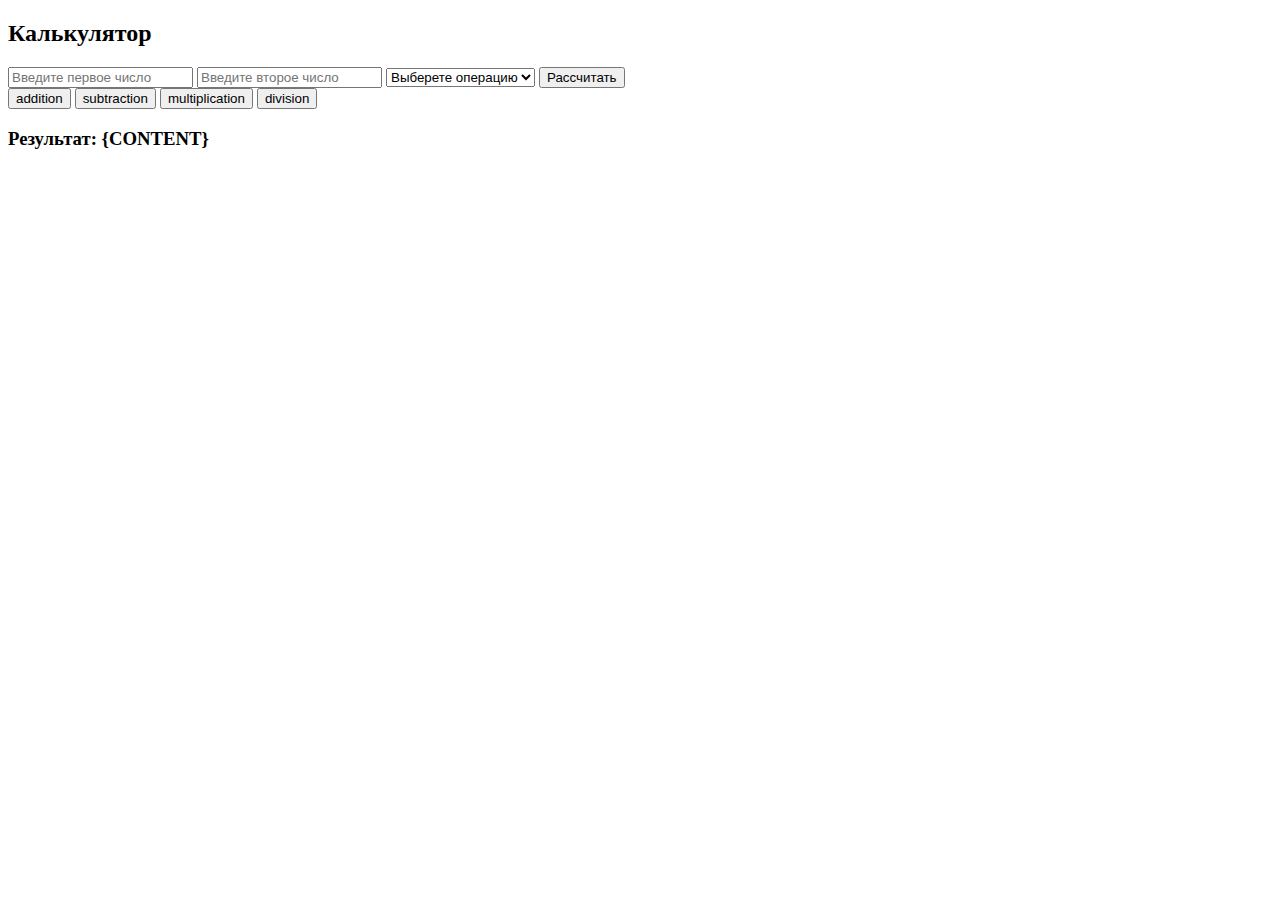
<file: L6/1/index.html>
<!DOCTYPE html>
<html lang="en">
<head>
    <meta charset="UTF-8">
    <title>Title</title>
</head>
<body>
<h2>Калькулятор</h2>
<form>
    <input type="number" name="a" placeholder="Введите первое число">
    <input type="number" name="b" placeholder="Введите второе число">

    <select name="operation">
        <option>Выберете операцию</option>
        <option value="addition">Сложение</option>
        <option value="subtraction">Вычетание</option>
        <option value="multiplication">Умножение</option>
        <option value="division">Деление</option>
    </select>
    <input type="submit" value="Рассчитать"><br>

    <input type="submit" name="operation" value="addition">
    <input type="submit" name="operation" value="subtraction">
    <input type="submit" name="operation" value="multiplication">
    <input type="submit" name="operation" value="division">
</form>

<h3>Результат: {CONTENT}</h3>

</body>
</html>
</file>
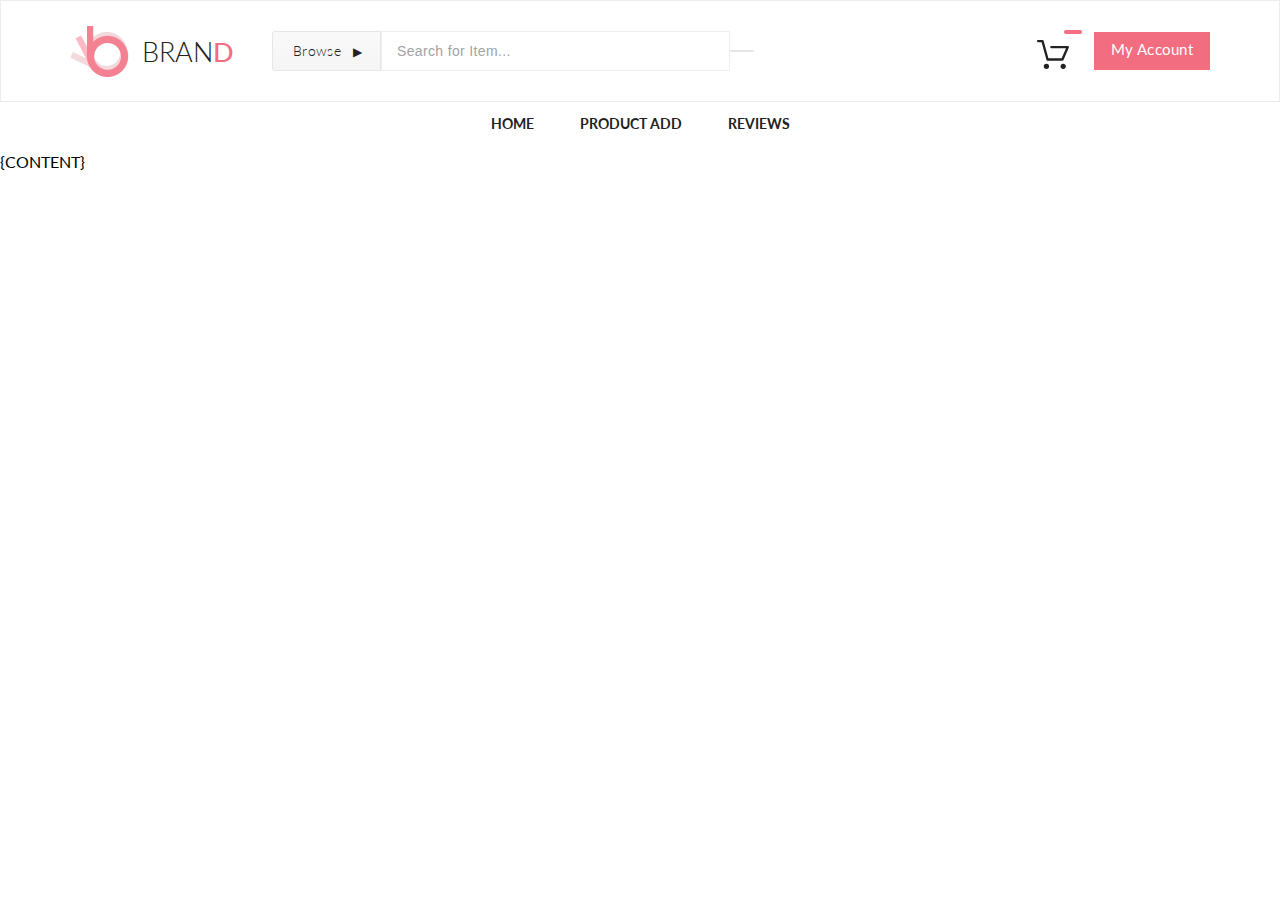
<file: L6/site/index.html>
<!DOCTYPE html>
<html lang="en">
<head>
    <meta charset="UTF-8">
    <title>Title</title>
    <link rel="stylesheet" href="style.css">
    <link href="https://fonts.googleapis.com/css?family=Lato:100,300,400,700,900" rel="stylesheet">
    <link rel="stylesheet" href="https://use.fontawesome.com/releases/v5.5.0/css/all.css"
          integrity="sha384-B4dIYHKNBt8Bc12p+WXckhzcICo0wtJAoU8YZTY5qE0Id1GSseTk6S+L3BlXeVIU" crossorigin="anonymous">
</head>
<body>

<header class="header">
    <div class="container header-flex">
        <div class="header-left">
            <a class="logo" href="/L6/site/"><img class="img-logo" src="img/logo.png" alt="logo">BRAN <span
                    class="pink-D">D</span></a>
            <form class="header-form" action="">
                <details class="Browse-details">
                    <summary class="Browse">Browse</summary>
                    <div class="browse-drop-box">
                        <div class="browse-drop-flex">
                            <h3 class="drop-heading">Women</h3>
                            <ul class="browse-drop-menu">
                                <li><a class="drop-link" href="">Dresses</a></li>
                                <li><a class="drop-link" href="">Tops</a></li>
                                <li><a class="drop-link" href="">Sweaters/Knits</a></li>
                                <li><a class="drop-link" href="">Jackets/Coats</a></li>
                                <li><a class="drop-link" href="">Blazers</a></li>
                                <li><a class="drop-link" href="">Denim</a></li>
                                <li><a class="drop-link" href="">Leggings/Pants</a></li>
                                <li><a class="drop-link" href="">Skirts/Shorts</a></li>
                                <li><a class="drop-link" href="">Accessories </a></li>
                            </ul>
                        </div>
                        <div class="browse-drop-flex">
                            <h3 class="drop-heading">Man</h3>
                            <ul class="browse-drop-menu">
                                <li><a class="drop-link" href="">Tees/Tank tops</a></li>
                                <li><a class="drop-link" href="">Shirts/Polos</a></li>
                                <li><a class="drop-link" href="">Sweaters</a></li>
                                <li><a class="drop-link" href="">Sweatshirts/Hoodies</a></li>
                                <li><a class="drop-link" href="">Blazers</a></li>
                                <li><a class="drop-link" href="">Jackets/vests</a></li>
                            </ul>
                        </div>
                    </div>
                </details>
                <div>
                    <input class="input-form" type="text" placeholder="Search for Item...">
                </div>
                <button class="button-form" type="submit"><i class="fas fa-search"></i></button>
            </form>
        </div>
        <div class="header-right">
            <div class="cart-box">
                <a href="#"><img src="img/cart.svg" class="img-cart" alt="cart"></a>
                <div class="cart-items"></div>
            </div>
            <a href="#" class="button">My&nbsp;Account <i class="fas fa-caret-down"></i></a>
        </div>
    </div>
</header>
<nav class="navigation">
    <div class="container">
        <ul class="menu">
            <li class="menu-list">
                <a class="menu-link" href="?page=1">Home</a>
            </li>
            <li class="menu-list">
                <a class="menu-link" href="?page=3">Product Add</a>
            </li>
            <li class="menu-list">
                <a class="menu-link" href="?page=4">Reviews</a>
            </li>
        </ul>
    </div>
</nav>
{CONTENT}

</body>
</html>
</file>
<file: L6/site/style.css>
@charset "UTF-8";
* {
    margin: 0;
    padding: 0;
}
.img-product {
    margin-top: 11px;
    margin-bottom: 42px;
    height: 544px;
    width: 477px;
}

.image-mini-cart {
    width: 78px;
    height: 81px;
}

.row-header {
    margin-top: 90px;
}

.row {
    display: flex;
    border-bottom: 1px solid #eaeaea;
    padding-bottom: 20px;
}

.col {
    flex-grow: 1;
    flex-basis: 118px;
    display: flex;
    justify-content: center;
    align-items: center;
}

.col-1 {
    flex-grow: 2;
    flex-basis: 550px;
}

.row-header__col {
    color: #222222;
    font-size: 13px;
    font-weight: 700;
    line-height: 20px;
    text-transform: uppercase;
}

.row_first {
    display: flex;
    justify-content: flex-start;
}

.row-header__last {
    display: flex;
    justify-content: flex-end;
}

.row-header__last_center {
    margin-right: 15px;
}

.col-1__product {
    margin-top: 22px;
    display: flex;
}

.col-1__text {
    margin-top: 13px;
    margin-left: 21px;
}

.cart-item-img {
    width: 100px;
    height: 115px;
}

.shopping-cart-product-text {
    color: #222222;
    font-size: 13px;
    font-weight: 400;
    text-transform: uppercase;
    text-decoration: none;
    margin-bottom: 38px;
    display: block;
}

.shopping-cart-product-text-bottom {
    color: #6f6e6e;
    font-size: 13px;
    font-weight: 300;
}

.bold {
    color: #575757;
    font-weight: 400;
}

.input {
    width: 54px;
    border: 1px solid #eaeaea;
    background-color: #ffffff;
    text-align: center;
    height: 30px;
}

.shopping-cart-table-button {
    display: flex;
    justify-content: space-between;
    margin-top: 44px;
    margin-bottom: 63px;
}

.shopping-cart-forms {
    display: flex;
    justify-content: space-between;
}

.button-black {
    text-decoration: none;
    color: #4a4a4a;
    border: 1px solid #eaeaea;
    background-color: #ffffff;
    font-weight: 700;
    text-transform: uppercase;
}

.button-black:hover {
    box-shadow: 0 5px 8px #646464;
}

.shopping-cart-table-button_size {
    height: 50px;
    line-height: 50px;
    padding-left: 39px;
    padding-right: 39px;
    font-size: 14px;
}

.shopping-cart-forms-text {
    color: #222222;
    font-size: 16px;
    font-weight: 700;
    text-transform: uppercase;
    margin-bottom: 22px;
}

.shopping-cart-forms-input {
    border: 1px solid #eaeaea;
    background-color: #ffffff;
    color: #4a4a4a;
    font-size: 13px;
    font-weight: 300;
    height: 45px;
    width: 355px;
    display: block;
    line-height: 45px;
    outline: none;
    margin-bottom: 20px;
    position: relative;
    padding-left: 18px;
}

.shopping-cart-forms-input:last-of-type {
    margin-bottom: 23px;
}

.shopping-cart-forms-input_width {
    width: 337px;
}

.shipping-address-link {
    margin-left: 18px;
    background-color: #ffffff;
    box-shadow: 0 0 10px rgba(0, 0, 0, 0.17);
    z-index: 1;
    list-style-type: none;
    position: absolute;
    width: 355px;
}

.shopping-cart-forms-button_size {
    height: 35px;
    padding: 12px 15px;
    font-size: 11px;
}

.shopping-cart-forms-p {
    margin-top: 6px;
    margin-bottom: 24px;
}

.proceed-to-checkout {
    background-color: #f5f3f3;
    padding: 40px;
    margin-bottom: 55px;
}

.proceed-to-checkout-text {
    border-bottom: 1px solid #eaeaea;
    display: flex;
    flex-direction: column;
    align-items: flex-end;
}

.proceed-to-checkout-text-top {
    color: #4a4a4a;
    font-size: 11px;
    font-weight: 400;
    text-transform: uppercase;
    margin-bottom: 14px;
}

.proceed-to-checkout-text-bottom {
    color: #222222;
    font-size: 16px;
    font-weight: 700;
    text-transform: uppercase;
    margin-bottom: 22px;
}

.button-pink {
    color: #ffffff;
    background-color: #f16d7f;
    text-decoration: none;
    display: block;
}

.button-pink:hover {
    border: 1px solid #ef5b70;
    background-color: #ffffff;
    color: #ef5b70;
}

.proceed-to-checkout-button_size {
    font-weight: 700;
    text-transform: uppercase;
    margin-top: 17px;
    height: 50px;
    line-height: 50px;
    padding-left: 42px;
    padding-right: 42px;
    font-size: 16px;
}

.content-box {
    margin-top: 89px;
}

.shipping-address-box {
    display: flex;
    justify-content: space-between;
    border-bottom: 1px solid #e8e8e8;
    padding-bottom: 79px;
}

.shipping-address-left {
    margin-left: 35px;
}

.shipping-address-right {
    margin-right: 166px;
}

.header-checkout {
    color: #222222;
    font-size: 16px;
    font-weight: 700;
    text-transform: uppercase;
    height: 72px;
    border-bottom: 1px solid #e8e8e8;
    line-height: 72px;
}

.shipping-address-text-top {
    color: #222222;
    font-size: 13px;
    font-weight: 600;
    text-transform: uppercase;
    margin-bottom: 15px;
    margin-top: 39px;
}

.shipping-address-text-bottom {
    color: #b3b2b2;
    font-size: 13px;
    font-weight: 400;
    margin-bottom: 34px;
}

.shipping-address-text-bottom_margin {
    margin-bottom: 27px;
}

.radio-text {
    color: #222222;
    font-size: 12px;
    font-weight: 400;
    text-transform: uppercase;
    margin-bottom: 33px;
}

.radio-text-top {
    margin-bottom: 20px;
    margin-right: 14px;
}

.radio-text-bottom {
    margin-right: 14px;
}

.shipping-address-fast {
    text-decoration: none;
    color: #b3b2b2;
    font-size: 13px;
    font-weight: 400;
}

.shipping-address-fast:hover {
    color: #222222;
}

.shipping-address-fast-box {
    display: flex;
    flex-direction: column;
    margin-bottom: 38px;
}

.shipping-address-fast__top {
    margin-bottom: 15px;
}

.fa-angle-double-right {
    margin-right: 2px;
}

.shopping-address-button_size {
    padding: 19px 53px;
    font-size: 14px;
    line-height: 50px;
}

.shopping-address-button_line-height {
    padding: 19px 53px;
    font-size: 14px;
    margin-right: 32px;
}

.shipping-address-right-forgot {
    text-decoration: none;
    color: #222222;
    font-size: 14px;
    font-weight: 400;
}

.shipping-address-right-forgot:hover {
    color: #f16d7f;
}

.shipping-address-right-forms {
    margin-bottom: 22px;
}

.shipping-address-right-form-text {
    color: #222222;
    font-size: 12px;
    font-weight: 400;
    text-transform: uppercase;
    line-height: 17px;
}

.span-red {
    color: #ff0d0d;
    font-size: 17px;
    font-weight: 400;
}

.span-red_text {
    font-size: 13px;
    margin-bottom: 32px;
}

.shipping-address-right-form {
    border: 1px solid #eaeaea;
    background-color: #ffffff;
    height: 45px;
    width: 390px;
    margin-top: 16px;
    padding-left: 10px;
    padding-right: 10px;
    outline: none;
}

.log-in {
    display: flex;
    align-items: center;
}

.header-checkout::-webkit-details-marker {
    display: none;
}

.checkout-box {
    margin-top: 89px;
}

body {
    font-family: "Lato", sans-serif;
}

.container {
    width: 1140px;
    margin: 0 auto;
}

.logo {
    color: #222222;
    font-size: 27px;
    font-weight: 300;
    text-transform: uppercase;
    text-decoration: none;
    display: flex;
    align-items: center;
    margin-right: 37px;
}


.header {
    box-shadow: 0 0 10px rgba(0, 0, 0, 0.17);
    border: 1px solid #ececec;
    background-color: #ffffff;
}

.img-cart {
    margin-top: 10px;
}

.header-flex {
    display: flex;
    justify-content: space-between;
    height: 100px;
    align-items: center;
}

.header-left {
    display: flex;
    align-items: center;
}

.header-form {
    display: flex;
    align-items: center;
}

.header-right {
    display: flex;
    align-items: center;
}

.pink-D {
    color: #f16d7f;
    font-weight: 500;
    letter-spacing: 1px;
}

.cart-box {
    position: relative;
}

.cart-drop-box {
    border-radius: 5px;
    background-color: #ffffff;
    box-shadow: 0 0 10px rgba(0, 0, 0, 0.17);
    padding: 17px;
    position: absolute;
    display: none;
    top: 40px;
    left: -17px;
    z-index: 10;
}

.cart-drop-box:before {
    content: "";
    display: block;
    width: 9px;
    height: 9px;
    position: absolute;
    top: -6px;
    left: 31px;
    transform: rotate(45deg);
    background-color: #ffffff;
    border-top: 1px solid #ececec;
    border-left: 1px solid #ececec;
}

.cart-box:hover .cart-drop-box {
    display: block;
}

.cart-product {
    border-bottom: 1px solid #e8e8e8;
    display: flex;
    padding-top: 16px;
}

.img-cart-product {
    padding-bottom: 16px;
}

.cart-product:first-of-type {
    padding-top: 0;
}

.text-cart-drop-box {
    color: #222222;
    font-size: 12px;
    font-weight: 700;
    text-transform: uppercase;
    text-decoration: none;
}

.text-cart-drop {
    margin-right: 55px;
    margin-left: 15px;
}

.block-star {
    color: #e4af48;
    font-size: 12px;
    font-weight: 400;
    text-transform: uppercase;
    margin-bottom: 12px;
    margin-top: 10px;
}

.price-cart {
    color: #f16d7f;
    font-size: 12px;
    font-weight: 400;
    text-transform: uppercase;
}

.fa-times-circle {
    color: #c0c0c0;
    font-size: 16px;
    text-transform: uppercase;
}

.fa-times-circle__cart {
    margin-top: 30px;
}

.total {
    display: flex;
    justify-content: space-between;
}

.price-total {
    color: #222222;
    font-size: 16px;
    font-weight: 700;
    text-transform: uppercase;
    margin-top: 19px;
    margin-bottom: 32px;
}

.button-cart-text {
    color: #4a4a4a;
    font-size: 14px;
    font-weight: 700;
    text-transform: uppercase;
    width: 225px;
    padding-left: 19px;
    padding-right: 19px;
    display: block;
    height: 50px;
    line-height: 50px;
    text-decoration: none;
    border: 1px solid #eaeaea;
    background-color: #ffffff;
    text-align: center;
    margin-bottom: 11px;
}

.button-cart-text:hover {
    border-radius: 5px;
    border: 1px solid #f16d7f;
    background-color: #ffffff;
    color: #f16d7f;
    font-size: 14px;
    font-weight: 700;
    text-transform: uppercase;
}

.button-all {
    padding-left: 47px;
    padding-right: 47px;
    height: 44px;
    display: block;
    text-decoration: none;
    color: #ef5b70;
    font-size: 16px;
    font-weight: bold;
    line-height: 44px;
    border-radius: 3px;
    border: 1px solid #ef5b70;
    background-color: #ffffff;
}

.button-all:hover {
    box-shadow: 0 5px 8px #646464;
}

.button {
    padding-left: 17px;
    padding-right: 17px;
    height: 38px;
    display: block;
    text-decoration: none;
    color: #ffffff;
    font-size: 15px;
    font-weight: 400;
    letter-spacing: 0.28px;
    line-height: 34px;
    background-color: #f16d7f;
    margin-left: 25px;
}

.button:hover {
    box-shadow: 0 5px 8px #646464;
}

.navigation {
    background-color: #ffffff;
}

.menu-link {
    color: #222222;
    font-size: 14px;
    font-weight: 700;
    text-transform: uppercase;
    text-decoration: none;
    padding: 13px 23px 20px;
    display: block;
}

.menu-link:hover {
    color: #f16d7f;
}

.menu {
    display: flex;
    list-style-type: none;
    justify-content: center;
}

.the-brand {
    background-color: #e8e8e8;
}

.the-brand-back {
    height: 613px;
    background-image: url(../img/header.jpg);
    background-position: 5.4px -53px;
    display: flex;
    align-items: flex-start;
}

.the-brand-text p {
    color: #222222;
    font-weight: 700;
    text-transform: uppercase;
}

.text-top-the-brand {
    font-size: 60px;
    line-height: 45px;
    margin-bottom: 16px;
    letter-spacing: 1.4px;
}

.text-bottom-the-brand {
    font-size: 40px;
    line-height: 35px;
    letter-spacing: 1.1px;
}

.pink-comment {
    color: #f16d7f;
    font-size: 16px;
    font-weight: 700;
    letter-spacing: 0.4px;
    margin-top: 19px;
}

.the-brand-text {
    margin-top: 223px;
    border-left: 12px solid #f16d7f;
    padding-left: 14px;
}

.Browse {
    border-radius: 3px 0 0 3px;
    border: 1px solid #e6e6e6;
    background-color: #cdcdcc;
    background-image: linear-gradient(to bottom, #f9f9f9 0%, #f5f5f5 100%);
    color: #222222;
    font-size: 14px;
    font-weight: 300;
    letter-spacing: 0.35px;
    padding-left: 20px;
    height: 38px;
    width: 87px;
    line-height: 38px;
    position: relative;
}

.browse-drop-box {
    position: absolute;
    border-radius: 5px;
    background-color: #ffffff;
    padding: 20px;
    top: 70px;
    box-shadow: 0 0 10px rgba(0, 0, 0, 0.17);
    z-index: 1;
}

.browse-drop-box:before {
    content: "";
    display: block;
    width: 10px;
    height: 10px;
    position: absolute;
    top: -6px;
    left: 75px;
    transform: rotate(45deg);
    background-color: #ffffff;
    border-top: 1px solid #ececec;
    border-left: 1px solid #ececec;
}

.browse-drop-menu {
    list-style-type: none;
}

.category-menu {
    padding-left: 12px;
    padding-top: 22px;
}

.browse-drop-flex {
    margin-bottom: 30px;
}

.browse-drop-flex:last-of-type {
    margin-bottom: 0;
}

summary {
    outline: none;
    display: block;
}

summary::-webkit-details-marker {
    display: none;
}

.Browse:after {
    content: "▶";
    padding-left: 1em;
    font-size: 12px;
}

.Browse-details[open] > .Browse:after {
    content: "▼";
}

.category:after {
    content: "▼";
    padding-left: 137px;
    font-size: 12px;
}

details[open] > .category:after {
    content: "▲";
    color: #f16d7f;
}

details[open] > .category {
    color: #f16d7f;
}

.input-form {
    width: 317px;
    height: 38px;
    border: 1px solid #e6e6e6;
    background-color: #ffffff;
    font-size: 14px;
    font-weight: 300;
    letter-spacing: 0.35px;
    padding-right: 15px;
    padding-left: 15px;
    opacity: 0.67;
    position: relative;
}

.names-list {
    position: absolute;
    width: 317px;
    padding-right: 15px;
    padding-left: 15px;
    background-color: white;
    z-index: 10;
    border: 1px solid #e6e6e6;
    display: none;
}

.input-list {
    list-style-type: none;
}

.input-link {
    margin: 8px;
    cursor: pointer;
    color: #858585;
}

.input-link:hover {
    color: #000000;
}

.button-form {
    color: #a4a4a4;
    font-size: 14px;
    font-weight: 400;
    letter-spacing: 0.35px;
    padding-left: 11px;
    padding-right: 11px;
    line-height: 38px;
    border-radius: 0 3px 3px 0;
    border: 1px solid #e6e6e6;
    background-color: #ffffff;
    outline: none;
}

.img-cart {
    position: relative;
}

.cart-items {
    background-color: #f16d7f;
    color: white;
    padding: 2px 9px;
    border-radius: 10px;
    display: flex;
    justify-content: center;
    position: absolute;
    top: 0;
    right: -13px;
}

.menu-category {
    margin-top: 98px;
    height: 823px;
    display: flex;
    flex-wrap: wrap;
    flex-direction: column;
    justify-content: space-between;
}

.text-category {
    text-decoration: none;
    padding-left: 19px;
    padding-right: 19px;
    height: 82px;
    line-height: 82px;
    background-color: #ffffff;
    display: block;
}

.text-bottom-category {
    color: #f16d7f;
    font-size: 30px;
    letter-spacing: 0.75px;
    font-weight: 800;
    line-height: 20px;
    margin-top: -10px;
    text-transform: uppercase;
}

.for-man {
    width: 560px;
    height: 516px;
    background-image: url(../img/for-men.jpg);
    padding-top: 26px;
}

.text-top-category {
    color: #222222;
    font-size: 18px;
    font-weight: 800;
    text-transform: uppercase;
    letter-spacing: 0.45px;
    line-height: 60px;
    margin-top: -7px;
}

.woman {
    width: 560px;
    height: 235px;
    background-image: url(../img/woman.jpg);
    padding-top: 26px;
}

.accesories {
    width: 560px;
    height: 235px;
    background-image: url(../img/accesories.jpg);
    padding-top: 26px;
    background-position: 149px 1px;
    background-repeat: no-repeat;
}

.kids {
    width: 560px;
    height: 516px;
    background-image: url(../img/kids.jpg);
    padding-top: 26px;
}

.heading {
    color: #222222;
    font-size: 30px;
    font-weight: 700;
    letter-spacing: 0.75px;
    text-align: center;
    margin-top: 92px;
    margin-bottom: 5px;
}

.text-bottom-fetured-items {
    color: #9f9f9f;
    font-size: 14px;
    font-weight: 400;
    letter-spacing: 0.35px;
    text-align: center;
}

.fetured-items-text {
    margin-top: 100px;
    display: flex;
    flex-direction: column;
    align-items: center;
}

.fetured-items-box {
    display: flex;
    flex-wrap: wrap;
    margin-top: 60px;
    justify-content: space-between;
}

.fetured-item {
    text-decoration: none;
    display: block;
}

.name-item {
    color: #222222;
    font-size: 13px;
    font-weight: 600;
    text-transform: uppercase;
}

.pink-item {
    color: #f16d7f;
    font-size: 16px;
    font-weight: 700;
    text-transform: uppercase;
    margin-top: 17px;
}

.button-more-product {
    display: flex;
}

.text-button-baner {
    display: flex;
}

.accesories-fon {
    background-color: #dadad2;
    width: 560px;
    margin-right: 20px;
}

.img-logo {
    margin-right: 13px;
}

.add-to-card {
    color: #ffffff;
    font-size: 13px;
    font-weight: 700;
    border: 1px solid #ffffff;
    padding: 14px;
    text-decoration: none;
    display: flex;
    align-items: center;
}

.add-to-card:hover {
    box-shadow: 0 0 5px #fff;
}

.item-text {
    padding: 20px 13px;
}

.item {
    width: 261px;
    position: relative;
    margin-bottom: 39px;
}

.itemAll:nth-child(3n-1):last-of-type {
    margin-right: 285px;
}

.item:hover img {
    filter: brightness(50%);
}

.item:hover {
    box-shadow: 0 5px 8px rgba(0, 0, 0, 0.16);
}

.item:hover .add {
    display: flex;
}

.add {
    position: absolute;
    top: 94px;
    width: 261px;
    display: none;
    justify-content: center;
}

.cart-white {
    margin-right: 10px;
}

.baner {
    height: 529px;
    margin-top: 118px;
    background-color: #222224;
    display: flex;
}

.advantages-heading {
    color: #fbfbfb;
    font-size: 20px;
    font-weight: 700;
    letter-spacing: 0.5px;
    margin-bottom: 17px;
}

.advantages1-text {
    color: #fbfbfb;
    font-size: 14px;
    font-weight: 300;
    line-height: 22px;
}

.baner-right {
    margin-top: 48px;
    width: 294px;
}

.advantages-1 {
    display: flex;
    align-items: flex-start;
    margin-bottom: 30px;
}

.img-advantages-car {
    margin-right: 33px;
}

.img-advantages-sale {
    margin-right: 37px;
}

.img-advantages-crown {
    margin-right: 37px;
}

.img-advantages-crown {
    margin-right: 33px;
}

.comments {
    background-image: url(../img/comment.jpg);
    background-repeat: no-repeat;
    background-position: center;
    margin-top: 97px;
}

.comments-back {
    height: 438px;
    display: flex;
}

.comment-1-text {
    color: #222224;
    font-size: 16px;
    font-style: italic;
    letter-spacing: 0.4px;
    line-height: 25px;
}

.comment-1 {
    color: #222224;
    font-size: 12px;
    font-weight: 300;
    letter-spacing: 0.3px;
}

.comment-left {
    display: flex;
    margin-top: 111px;
    align-items: flex-start;
    width: 497px;
}

.input-form-email {
    width: 334px;
    height: 46px;
    border-radius: 23px;
    background-color: #e1e1e1;
    opacity: 0.67;
    color: #222224;
    font-size: 14px;
    font-weight: 400;
    letter-spacing: 0.35px;
    padding-right: 100px;
    padding-left: 15px;
    margin-top: 35px;
    position: relative;
    -webkit-box-sizing: border-box;
    -moz-box-sizing: border-box;
    box-sizing: border-box;
    outline: none;
}

.button-form-email {
    border-radius: 0 23px 23px 0;
    background-color: #f16d7f;
    color: #ffffff;
    font-size: 14px;
    font-weight: 400;
    letter-spacing: 0.35px;
    position: absolute;
    padding-left: 21px;
    padding-right: 21px;
    height: 46px;
    margin-top: -46px;
    margin-left: 250px;
    outline: none;
    display: block;
}

.box-comment {
    margin-left: 28px;
}

.comment-right {
    display: block;
    margin: 0 auto;
    text-align: center;
    margin-top: 148px;
}

.top-text {
    color: #222224;
    font-size: 24px;
    letter-spacing: 0.6px;
    text-transform: uppercase;
    margin-bottom: 10px;
}

.baner-left {
    background-image: url(../img/Banner.jpg);
    background-repeat: no-repeat;
    display: flex;
}

.text-button {
    display: flex;
    transition: transform 0.2s;
}

.text-button:hover {
    transform: scale(1.1, 1.1) translateX(20px);
}

.text-top-baner {
    color: #ffffff;
    font-size: 54px;
    font-weight: 700;
    text-transform: uppercase;
    letter-spacing: 1.5px;
}

.text-bottom-baner {
    font-size: 32px;
    letter-spacing: 0.9px;
    color: #ffffff;
    font-weight: 700;
    margin-top: -6px;
}

.text-baner {
    text-decoration: none;
    width: 767px;
    padding-left: 37px;
    padding-top: 132px;
}

.footer-text-logo {
    color: #898989;
    font-size: 14px;
    font-weight: 300;
    letter-spacing: 0.35px;
    line-height: 20px;
    display: flex;
    align-items: center;
    justify-content: space-between;
}

.footer-left-text {
    width: 428px;
    padding-right: 64px;
    margin-top: 109px;
}

.logo-footer {
    color: #222222;
    font-size: 27px;
    font-weight: 300;
    text-transform: uppercase;
    text-decoration: none;
    margin-right: 37px;
    display: flex;
    align-items: center;
    margin-bottom: 29px;
}

.footer-top {
    display: flex;
}

.footer-pink {
    color: #f16d7f;
    font-size: 18px;
    font-weight: 700;
    text-transform: uppercase;
    letter-spacing: 0.45px;
    margin-bottom: 32px;
}

.footer-link {
    color: #898989;
    font-size: 16px;
    font-weight: 400;
    letter-spacing: 0.4px;
    text-decoration: none;
    line-height: 38px;
}

.footer-link:hover {
    color: #f16d7f;
}

.list-footer {
    list-style-type: none;
}

.footer-right {
    margin-top: 123px;
    display: flex;
    justify-content: space-around;
    width: 700px;
}

.footer-bottom {
    background-color: #e6e6e6;
    height: 79px;
    display: flex;
    margin-top: 89px;
}

.copy {
    color: #7a7a7a;
    font-size: 16px;
    font-weight: 400;
    letter-spacing: 0.4px;
    display: flex;
    align-items: center;
}

.footer-icon {
    display: flex;
    align-items: center;
}

.footer-text {
    color: #7a7a7a;
    font-size: 16px;
    font-weight: 400;
    letter-spacing: 0.4px;
    display: flex;
    justify-content: space-between;
}

.new-arrivals-back {
    display: flex;
    justify-content: space-between;
    align-items: center;
    height: 148px;
}

.breadcrumb {
    display: flex;
    list-style-type: none;
    justify-content: center;
}

.mini-menu-link {
    text-decoration: none;
    color: #636363;
    font-size: 14px;
    font-weight: 700;
    text-transform: uppercase;
}

.mini-menu-link:hover {
    color: #f16d7f;
}

.new-arrivals {
    background-color: #f8f3f4;
}

.new-arrivals-text {
    color: #f16d7f;
    font-size: 24px;
    font-weight: 600;
    text-transform: uppercase;
}

.main-option {
    color: #ef5b70;
    font-size: 14px;
    font-weight: 700;
    text-transform: uppercase;
}

.form-select {
    border: 1px solid #ebebeb;
    border-left: 5px solid #f16d7f;
    height: 37px;
    padding-left: 11px;
    width: 236px;
}

.text-option {
    color: #6f6e6e;
    font-size: 14px;
    font-weight: 400;
}

.forms {
    display: flex;
    margin-top: 59px;
}

.legend-text {
    color: #6f6e6e;
    font-size: 14px;
    font-weight: 700;
    text-transform: uppercase;
}

.text-checkbox {
    color: #6f6e6e;
    font-size: 14px;
    font-weight: 400;
    text-transform: uppercase;
    margin-right: 23px;
    margin-bottom: 13px;
}

.size {
    width: 236px;
    display: flex;
    flex-wrap: wrap;
    outline: none;
}

.icon {
    color: #b2b2b2;
    font-size: 16px;
    font-weight: 400;
    letter-spacing: 0.4px;
    background-color: #ffffff;
    width: 32px;
    height: 32px;
    line-height: 32px;
    text-align: center;
    display: block;
    margin-right: 8px;
}

.icon:last-child {
    margin-right: 0;
}

.icon:hover {
    background-color: #f16d7f;
    color: #f7f7f8;
}

.drop-box {
    border-radius: 5px;
    background-color: #ffffff;
    border: 1px solid #ececec;
    position: absolute;
    padding: 20px;
    display: none;
    top: 50px;
    left: -10px;
    z-index: 10;
}

.drop-box:before {
    content: "";
    display: block;
    width: 12px;
    height: 12px;
    position: absolute;
    top: -8px;
    left: 31px;
    transform: rotate(45deg);
    background-color: #ffffff;
    border-top: 1px solid #ececec;
    border-left: 1px solid #ececec;
}

.menu-list {
    position: relative;
}

.menu-list:hover .drop-box {
    display: flex;
}

.drop-menu {
    list-style-type: none;
}

.drop-menu_padding {
    list-style-type: none;
    padding-bottom: 15px;
}

.drop-link {
    color: #646464;
    font-size: 14px;
    font-weight: 400;
    letter-spacing: 0.35px;
    text-decoration: none;
    line-height: 28px;
}

.drop-link:hover {
    color: #f16d7f;
}

.category-link {
    color: #6f6e6e;
    font-size: 14px;
    font-weight: 400;
    line-height: 33px;
    text-decoration: none;
}

.category-link:hover {
    color: #f16d7f;
}

.drop-heading {
    color: #232323;
    font-size: 14px;
    font-weight: 500;
    text-transform: uppercase;
    letter-spacing: 0.35px;
    border-bottom: 1px solid #e8e8e8;
    width: 235px;
    padding-bottom: 8px;
    margin-bottom: 8px;
}

.drop-flex {
    margin-right: 46px;
}

.drop-flex:last-of-type {
    margin-right: 0;
}

.drop-box-last {
    left: -300px;
}

.drop-box-last:before {
    left: 331px;
}

.img-drop-flex {
    margin-top: 22px;
    background-image: url(img/drop-menu.jpg);
    width: 255px;
    height: 118px;
}

.text-img-drop-flex {
    color: #ffffff;
    font-size: 22px;
    font-weight: 600;
    line-height: 28px;
    text-transform: uppercase;
    letter-spacing: 0.55px;
    text-decoration: none;
    width: 45px;
    float: right;
    margin-right: 35px;
    margin-top: 58px;
}

.breadcrumb-link {
    line-height: 15px;
}

.category {
    color: #6f6e6e;
    font-size: 14px;
    font-weight: 700;
    text-transform: uppercase;
    border-bottom: 1px solid #e6e6e6;
    background-color: #ffffff;
    width: 243px;
    height: 37px;
    line-height: 37px;
    padding-left: 11px;
    border-left: 5px solid #ef5b70;
    justify-content: space-between;
    display: flex;
}

.drop-list {
    margin-bottom: 18px;
}

.range {
    color: #6f6e6e;
    font-size: 14px;
    font-weight: 700;
    text-transform: uppercase;
    display: flex;
}

.text {
    color: #6f6e6e;
    font-size: 14px;
    font-weight: 700;
    text-transform: uppercase;
    margin-bottom: 24px;
}

.checkbox-box {
    width: 236px;
    display: flex;
    flex-wrap: wrap;
}

.mini-container {
    margin-left: 50px;
}

.trending-now {
    width: 177px;
    margin-bottom: 41px;
}

.trending-now-link {
    color: #6f6e6e;
    font-size: 14px;
    font-weight: 400;
    line-height: 26px;
    text-decoration: none;
}

.trending-now-link:hover {
    color: #f16d7f;
}

.trending-span {
    color: #dfdfdf;
    margin-left: 4px;
    margin-right: 4px;
}

.forms-right {
    display: flex;
    justify-content: space-between;
}

.range-price {
    display: flex;
    flex-direction: column;
    width: 250px;
}

.amount {
    border: 0;
    color: #6f6e6e;
    font-size: 14px;
    font-weight: 400;
    margin-bottom: 20px;
}

.ui-slider-horizontal {
    height: 3px !important;
}

.ui-slider-handle {
    width: 5px !important;
    height: 20px !important;
    top: -9px !important;
    margin-left: -1px !important;
}

.ui-state-default:active {
    background: #6f6e6e;
}

.buttons {
    background-color: #f3f3f3;
    height: 50px;
    display: flex;
    align-items: center;
    margin-bottom: 48px;
}

.buttons-text {
    border: 1px solid #ebebeb;
    background-color: #ffffff;
    color: #6f6e6e;
    font-size: 14px;
    font-weight: 400;
    padding-left: 15px;
    padding-right: 15px;
    height: 30px;
    line-height: 30px;
    display: flex;
}

.drop-list-filter {
    background-color: #ffffff;
    padding-left: 5px;
    padding-right: 5px;
    list-style-type: none;
}

.text-drop-list-filter {
    text-decoration: none;
    background-color: #ffffff;
    color: #6f6e6e;
    font-size: 14px;
    font-weight: 400;
}

.sort-by {
    margin-left: 20px;
    display: flex;
}

.show {
    display: flex;
    margin-left: 20px;
}

.something-text {
    border-radius: 3px;
    border: 1px solid #ebebeb;
    background-color: #ffffff;
    height: 44px;
}

.more-product {
    display: flex;
    justify-content: space-between;
    margin-bottom: 110px;
}

.special-offers {
    background-color: #222224;
}

.special-offers-back {
    height: 341px;
    display: flex;
    align-items: center;
}

.product {
    margin-top: 0;
}

.button-items {
    display: flex;
    justify-content: center;
}

.fa-long-arrow-alt-right {
    margin-left: 5px;
}

.advantages-product {
    text-align: center;
}

.img-advantages {
    margin-bottom: 32px;
}

.single-product {
    border: 1px solid #eaeaea;
    background-color: #f7f7f7;
    height: 650px;
    display: flex;
    justify-content: center;
}


.details-single-product {
    border: 1px solid #eaeaea;
    background-color: #ffffff;
    text-align: center;
    margin-top: -85px;
    z-index: 1;
    position: relative;
}

.text-collection {
    color: #f16d7f;
    font-size: 14px;
    font-weight: 800;
    text-transform: uppercase;
    margin-top: 73px;
}

.name-product {
    color: #4d4d4d;
    font-size: 18px;
    font-weight: 700;
    text-transform: uppercase;
    margin-top: 34px;
}

.text-details {
    color: #5e5e5e;
    font-size: 14px;
    font-weight: 300;
    line-height: 24px;
    margin-top: 67px;
}

.container-single-product {
    width: 618px;
    margin: 0 auto;
    margin-bottom: 122px;
}

.material-designer {
    display: flex;
    justify-content: center;
}

.bold-text {
    color: #2f2f2f;
    font-size: 14px;
    font-weight: 700;
    text-transform: uppercase;
}

.text-material-designer {
    color: #b9b9b9;
    font-size: 14px;
    font-weight: 700;
    text-transform: uppercase;
    margin-top: 28px;
    margin-right: 44px;
}

.text-material-designer:last-of-type {
    margin-right: 0;
}

.price {
    color: #ef5b70;
    font-size: 24px;
    font-weight: 700;
    margin-top: 37px;
}

.choose {
    display: flex;
    justify-content: space-around;
    margin-top: 63px;
}

.choose-title {
    color: #2f2f2f;
    font-size: 14px;
    font-weight: 700;
    text-transform: uppercase;
    display: flex;
}

.text-choose {
    color: #bcbcbc;
    font-size: 13px;
    font-weight: 400;
    padding-left: 37px;
    padding-right: 37px;
    height: 35px;
    line-height: 35px;
    margin-top: 16px;
    width: 144px;
}

.text-choose:last-of-type {
    padding-left: 15px;
}

.input-field {
    color: #bcbcbc;
    font-size: 13px;
    font-weight: 400;
    padding-left: 17px;
    height: 31px;
    line-height: 31px;
    margin-top: 16px;
    width: 144px;
}

.img-cart-pink {
    margin-right: 15px;
}

.box-button-add {
    display: flex;
    justify-content: center;
}

.button-add {
    color: #ef5b70;
    font-size: 16px;
    font-weight: 700;
    display: flex;
    align-items: center;
    text-decoration: none;
    height: 55px;
    line-height: 55px;
    border: 1px solid #ef5b70;
    background-color: #ffffff;
    justify-content: center;
    margin-top: 28px;
    width: 563px;
}

.button-add:hover {
    box-shadow: 0 5px 8px #646464;
}

.hr {
    border: 1px solid #eaeaea;
    background-color: #ef5b70;
    margin-top: 43px;
}

.like-also {
    display: flex;
    justify-content: space-between;
}

.text-like-also {
    color: #4d4d4d;
    font-size: 24px;
    font-weight: 400;
    line-height: 20px;
    text-transform: uppercase;
    margin-top: 119px;
    margin-bottom: 72px;
    text-align: center;
}

.like-also-box {
    margin-top: 119px;
}

html,
body {
    height: 100%;
}

.all {
    min-height: 100%;
    display: flex;
    flex-direction: column;
    min-width: 1150px;
    margin: 0 auto;
}

.content {
    flex-grow: 1;
}

.footer-bottom {
    height: 100px;
}

.several-pages {
    border-radius: 3px;
    border: 1px solid #ebebeb;
    box-sizing: border-box;
    background-color: #ffffff;
    display: flex;
}

.page {
    color: #c4c4c4;
    font-size: 16px;
    font-weight: 300;
    line-height: 44px;
    text-align: left;
    text-decoration: none;
    padding: 15px;
}

.page:hover {
    font-weight: 500;
    font-size: 18px;
    color: #f16d7f;
}

.page_none {
    list-style-type: none;
}

.active {
    text-decoration: none;
    color: #f16d7f;
    font-size: 14px;
    font-weight: 700;
    text-transform: uppercase;
}

.pink {
    color: #f16d7f;
}

.custom-file-input::-webkit-file-upload-button {
    visibility: hidden;
}
.custom-file-input::before {
    content: 'Choose Image';
    display: inline-block;
    background-color: #f16d7f;
    outline: none;
    white-space: nowrap;
    -webkit-user-select: none;
    cursor: pointer;
    font-weight: 700;
    font-size: 11px;
    text-transform: uppercase;
    color: #ffffff;
    padding: 12px 15px;
    margin-bottom: 20px;
}
.custom-file-input:hover::before {
    box-shadow: 0 5px 8px #646464;
}

.feedback-new {
    display: flex;
    justify-content: center;
    margin-top: 50px; }

.feedback-approval {
    background-color: #f5f3f3;
    margin: 20px 0; }

.feedback-list {
    display: flex;
    flex-wrap: wrap;
    justify-content: space-between; }

.feedback-item {
    width: 350px;
    margin: 10px; }

.feedback-item:nth-child(3n-1):last-of-type {
    margin-right: 400px; }

.text-details_margin {
    margin: 20px 0; }

.shopping-cart-forms-text_padding {
    padding-top: 20px;
    margin: 0; }

.feedback {
    display: grid;
    grid-template-columns: 1fr 4fr;
    border-bottom: 1px solid #eaeaea;
    padding: 10px 0; }

.text-material-designer_margin {
    margin: 0; }

.name-product_margin {
    margin: 34px 0; }

.text-details__feedback {
    margin-bottom: 0;
    margin-top: 20px; }
</file>
